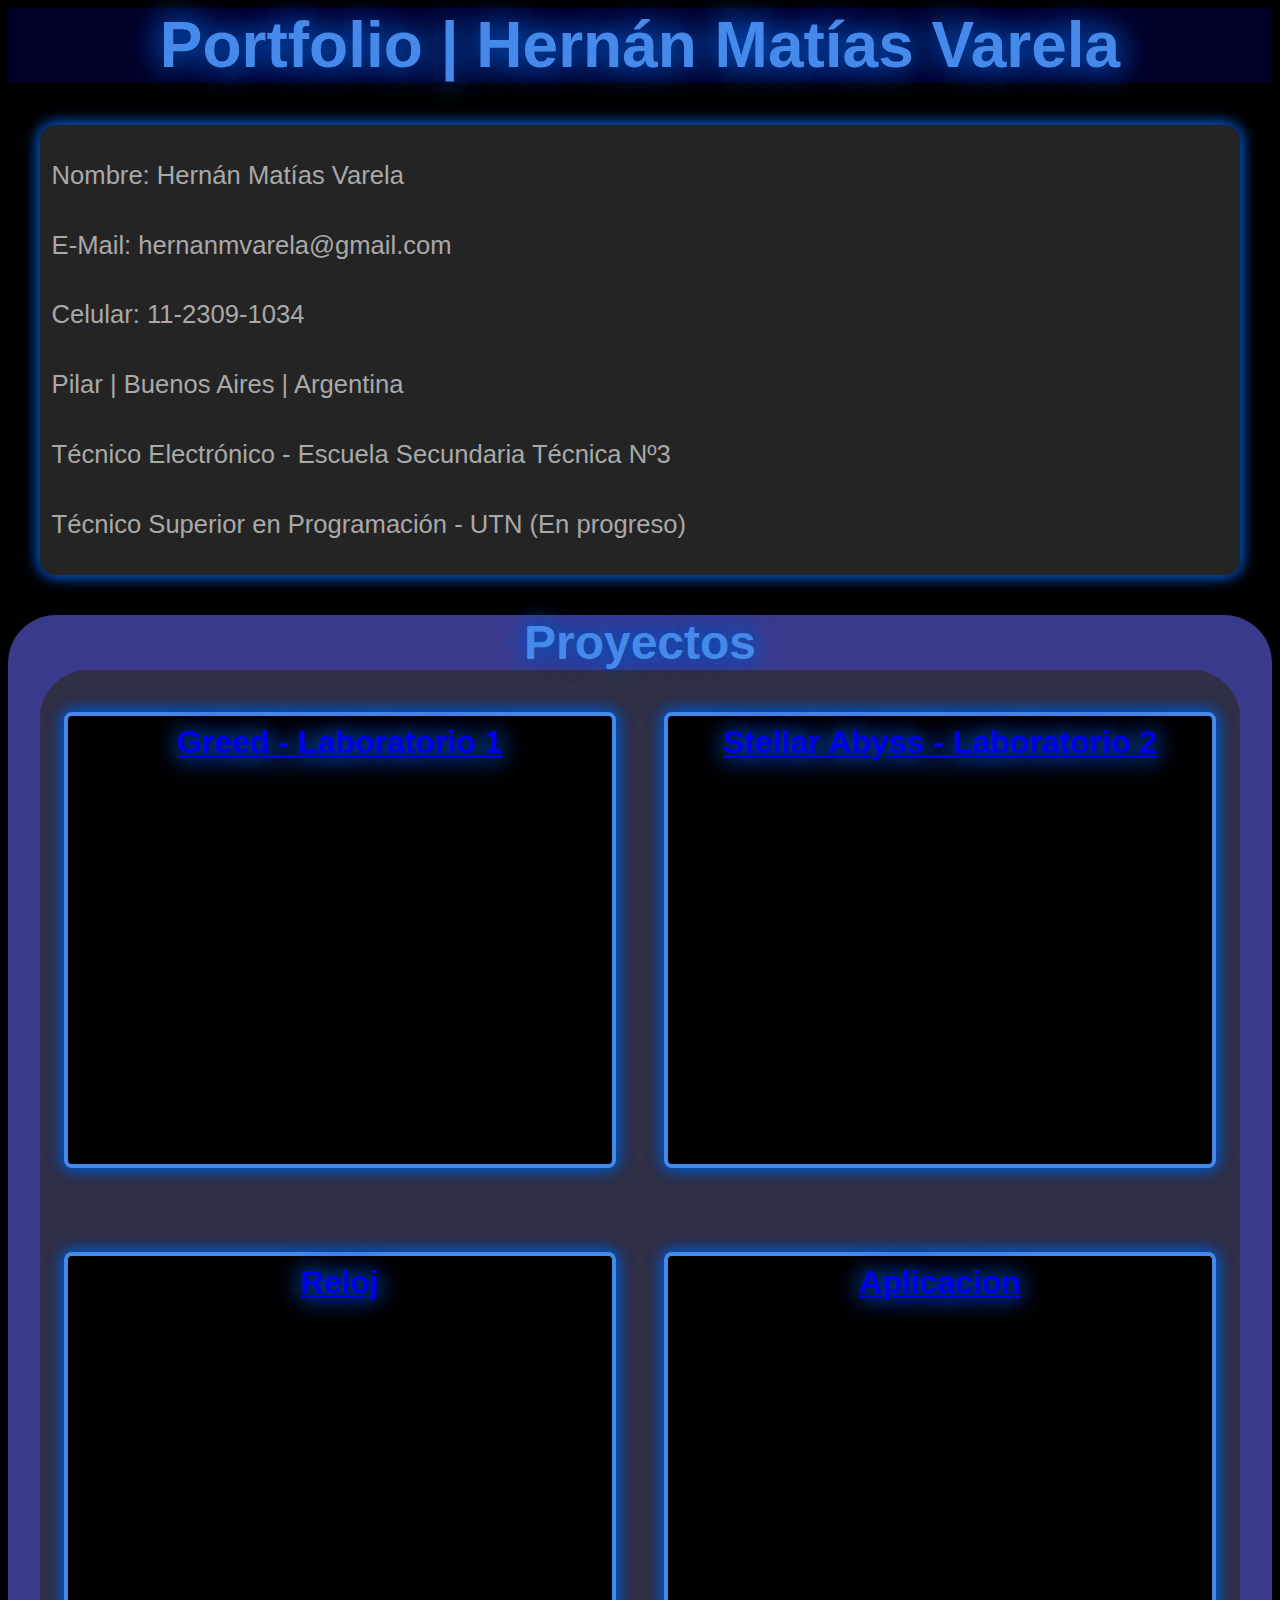
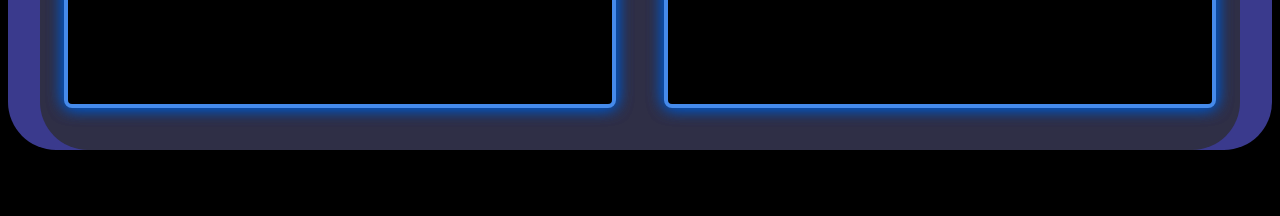
<file: index.html>
<html>
<head>

<title>Portfolio - Hernán Varela</title>
<link rel="stylesheet" href="Styles.css">

</head>

<body>
<h1>Portfolio | Hernán Matías Varela</h1>
<div class="container2">
    <p class="P1">Nombre: Hernán Matías Varela</p>
    <p class="P1">E-Mail: hernanmvarela@gmail.com</p>
    <p class="P1">Celular: 11-2309-1034</p>
    <p class="P1">Pilar | Buenos Aires | Argentina</p>
    <p class="P1">Técnico Electrónico - Escuela Secundaria Técnica Nº3</p>
    <p class="P1">Técnico Superior en Programación - UTN (En progreso)</p>
    
</div>

<h2 style="font-size: 3rem;">Proyectos
<div class="container1">
        <div id="C1" class="Card">
            <li style="list-style-type: none ;"><a href="gredd.html">
            Greed - Laboratorio 1
            </a></li>
        </div>
        <div id="C2" class="Card">
            <li style="list-style-type: none ;"><a href="stellar.html">
            Stellar Abyss - Laboratorio 2
            </a></li>
        </div>
        <div id="C3" class="Card">
            <li style="list-style-type: none ;"><a href="reloj.html">
            Reloj 
            </a></li>
        </div>
        <div id="C4" class="Card">
            <li style="list-style-type: none ;"><a href="Aplicacion.html">
            Aplicacion
            </a></li>
        </div>
</div>
</h3>

</body>
</html>
</file>
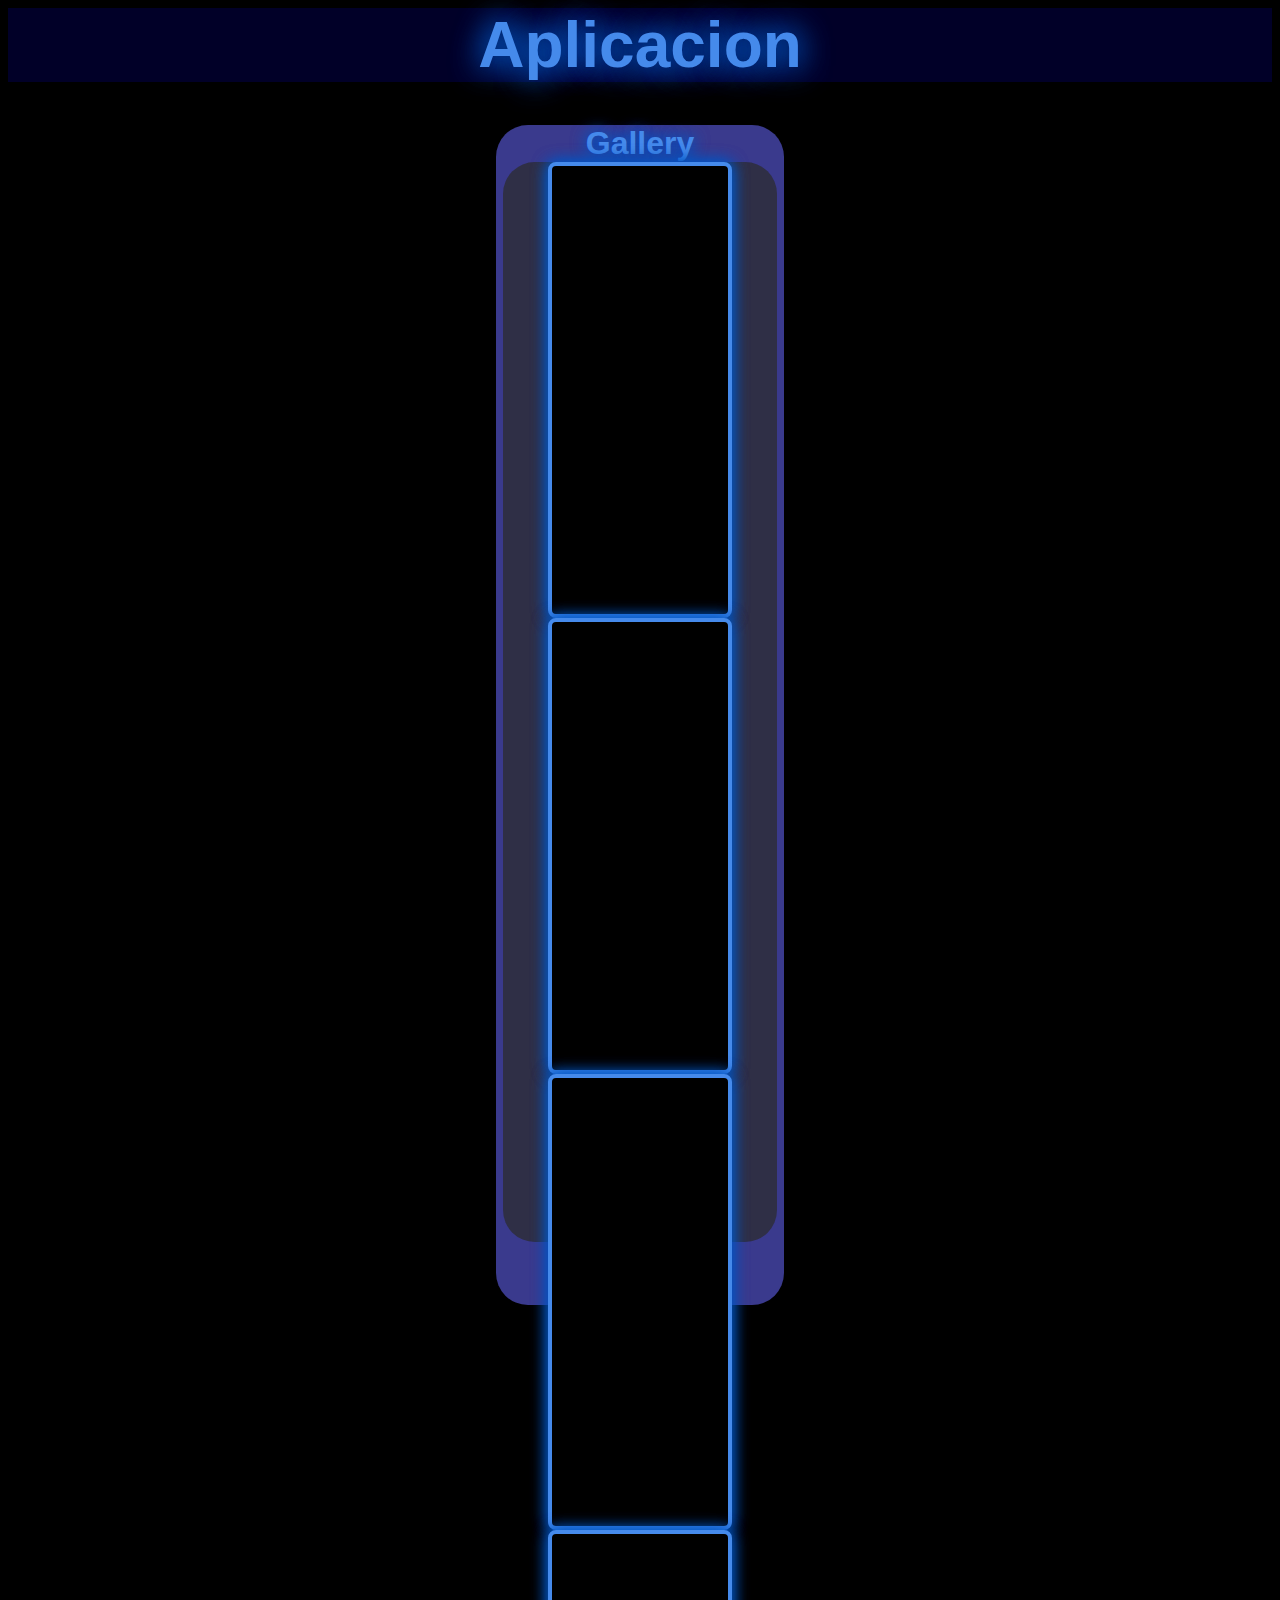
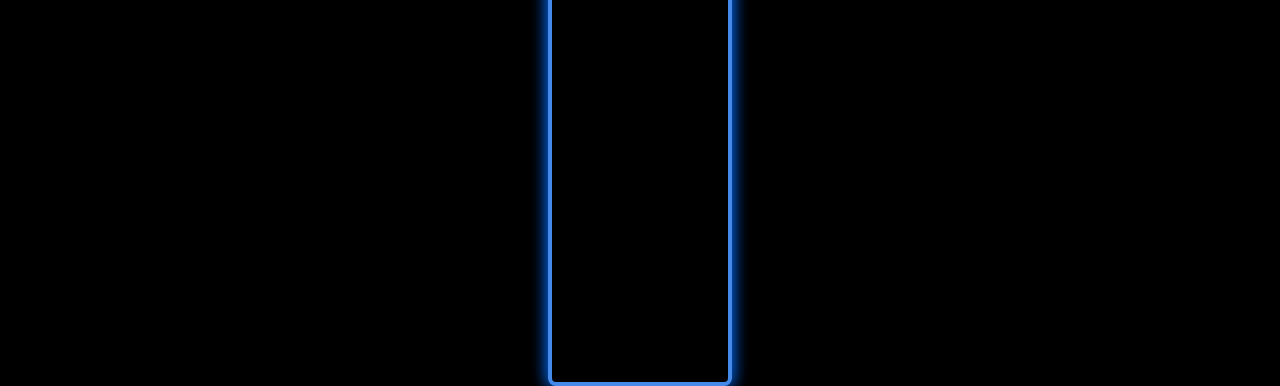
<file: Aplicacion.html>
<html>
<head>

<title>Aplicación</title>
<link rel="stylesheet" href="Styles.css">

</head>

<body>

    <div>
        <h1>Aplicacion</h1>
    </div>
<h2>Gallery

<div class="container1">
    <div id="A1" class="card2"></div>
    <div id="A2" class="card2"></div>
    <div id="A3" class="card2"></div>
    <div id="A4" class="card2"></div>
</div>
<li style="list-style-type: none ;"><a href="index.html"><h2>Return</h2></a></li>
</h2>

</body>
</html>
</file>
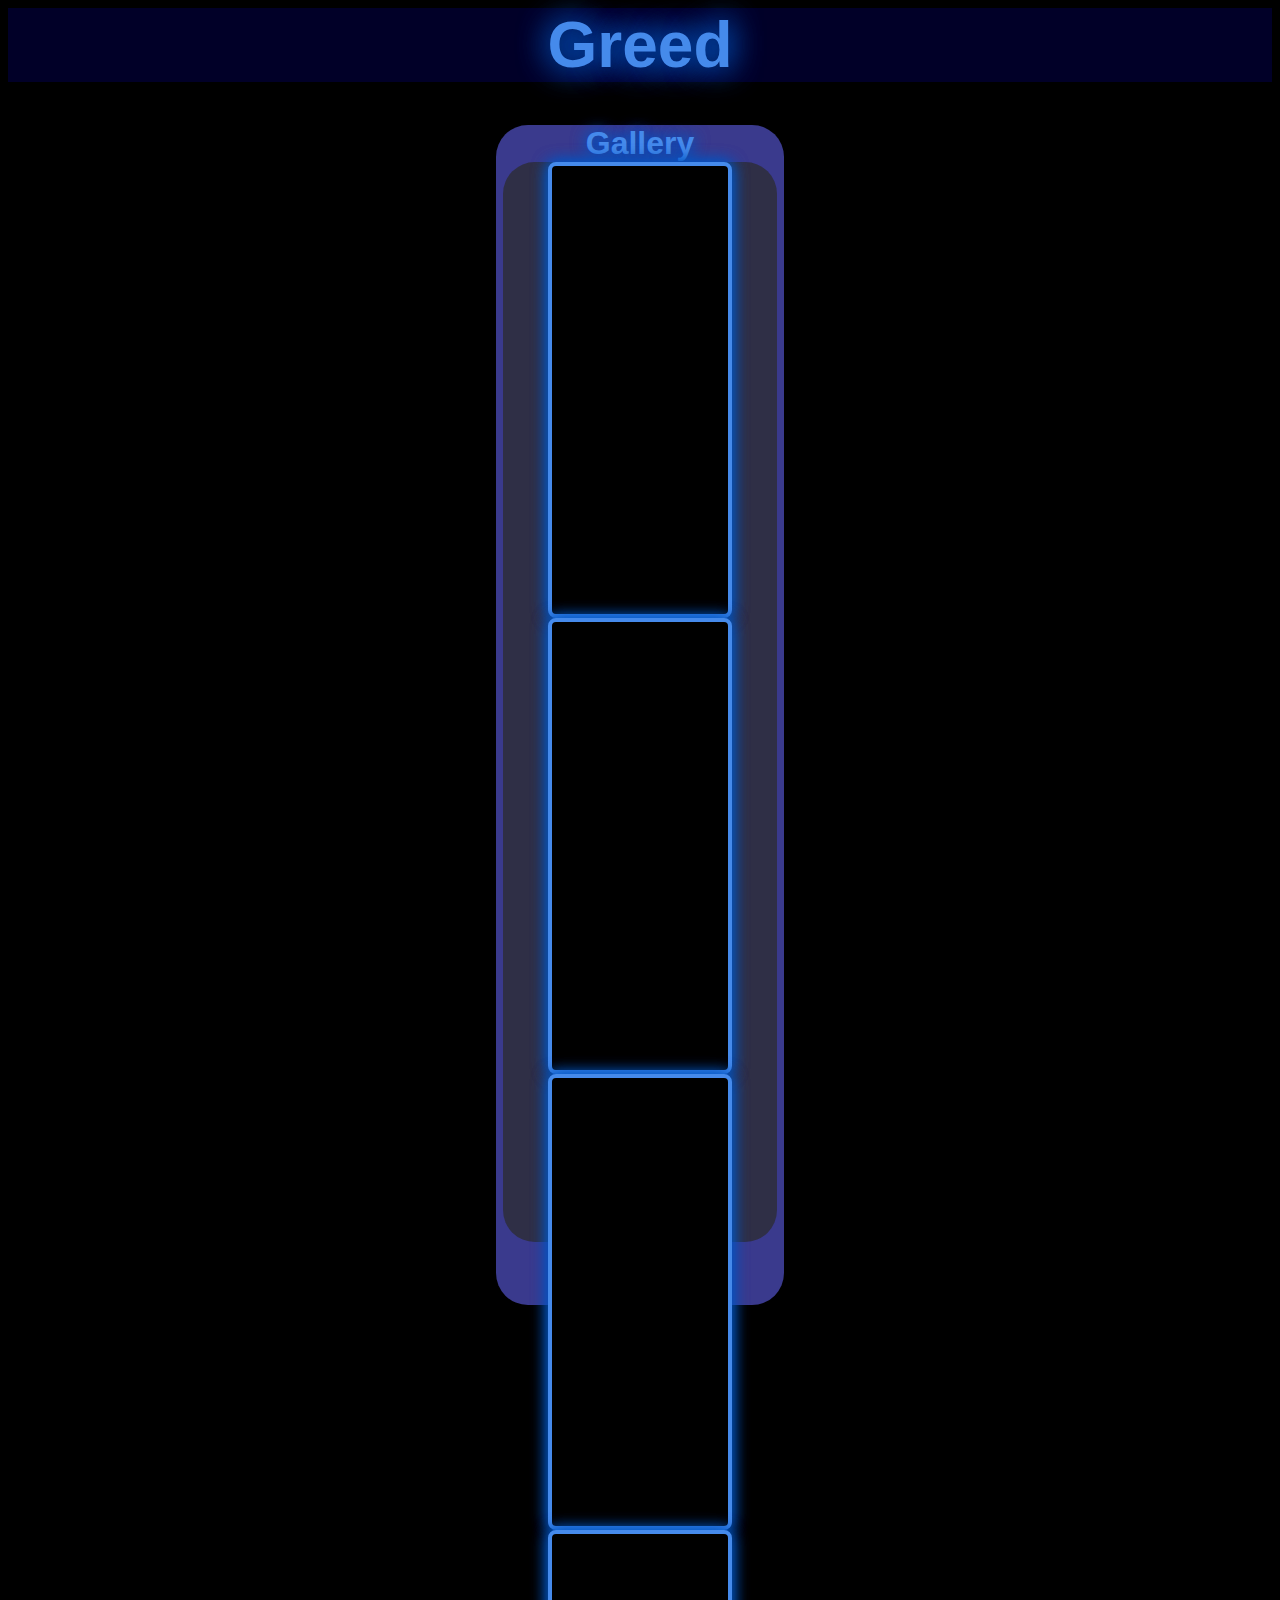
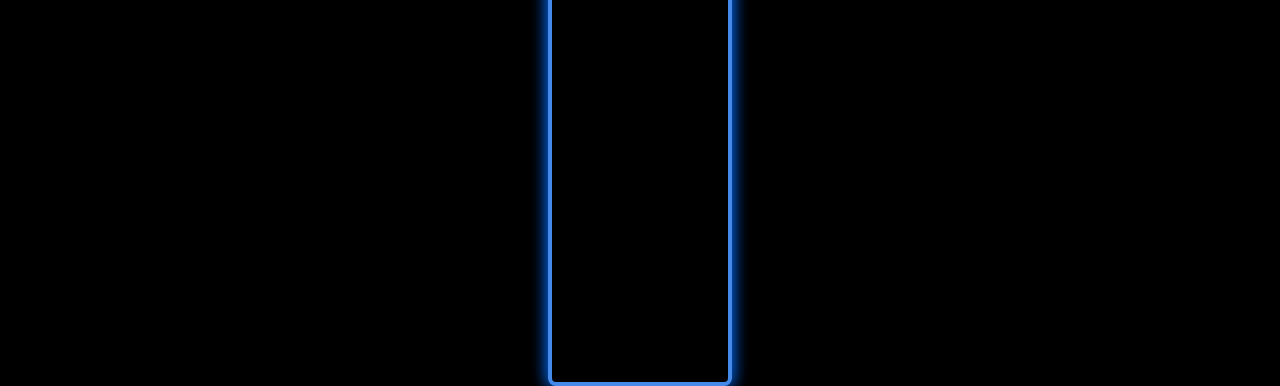
<file: gredd.html>
<html>
<head>

<title>Greed</title>
<link rel="stylesheet" href="Styles.css">

</head>

<body>

    <div>
        <h1>Greed</h1>
    </div>
<h2>Gallery

<div class="container1">
    <div id="G1" class="card2"></div>
    <div id="G2" class="card2"></div>
    <div id="G3" class="card2"></div>
    <div id="G4" class="card2"></div>
</div>
<li style="list-style-type: none ;"><a href="index.html"><h2>Return</h2></a></li>
</h2>

</body>
</html>
</file>
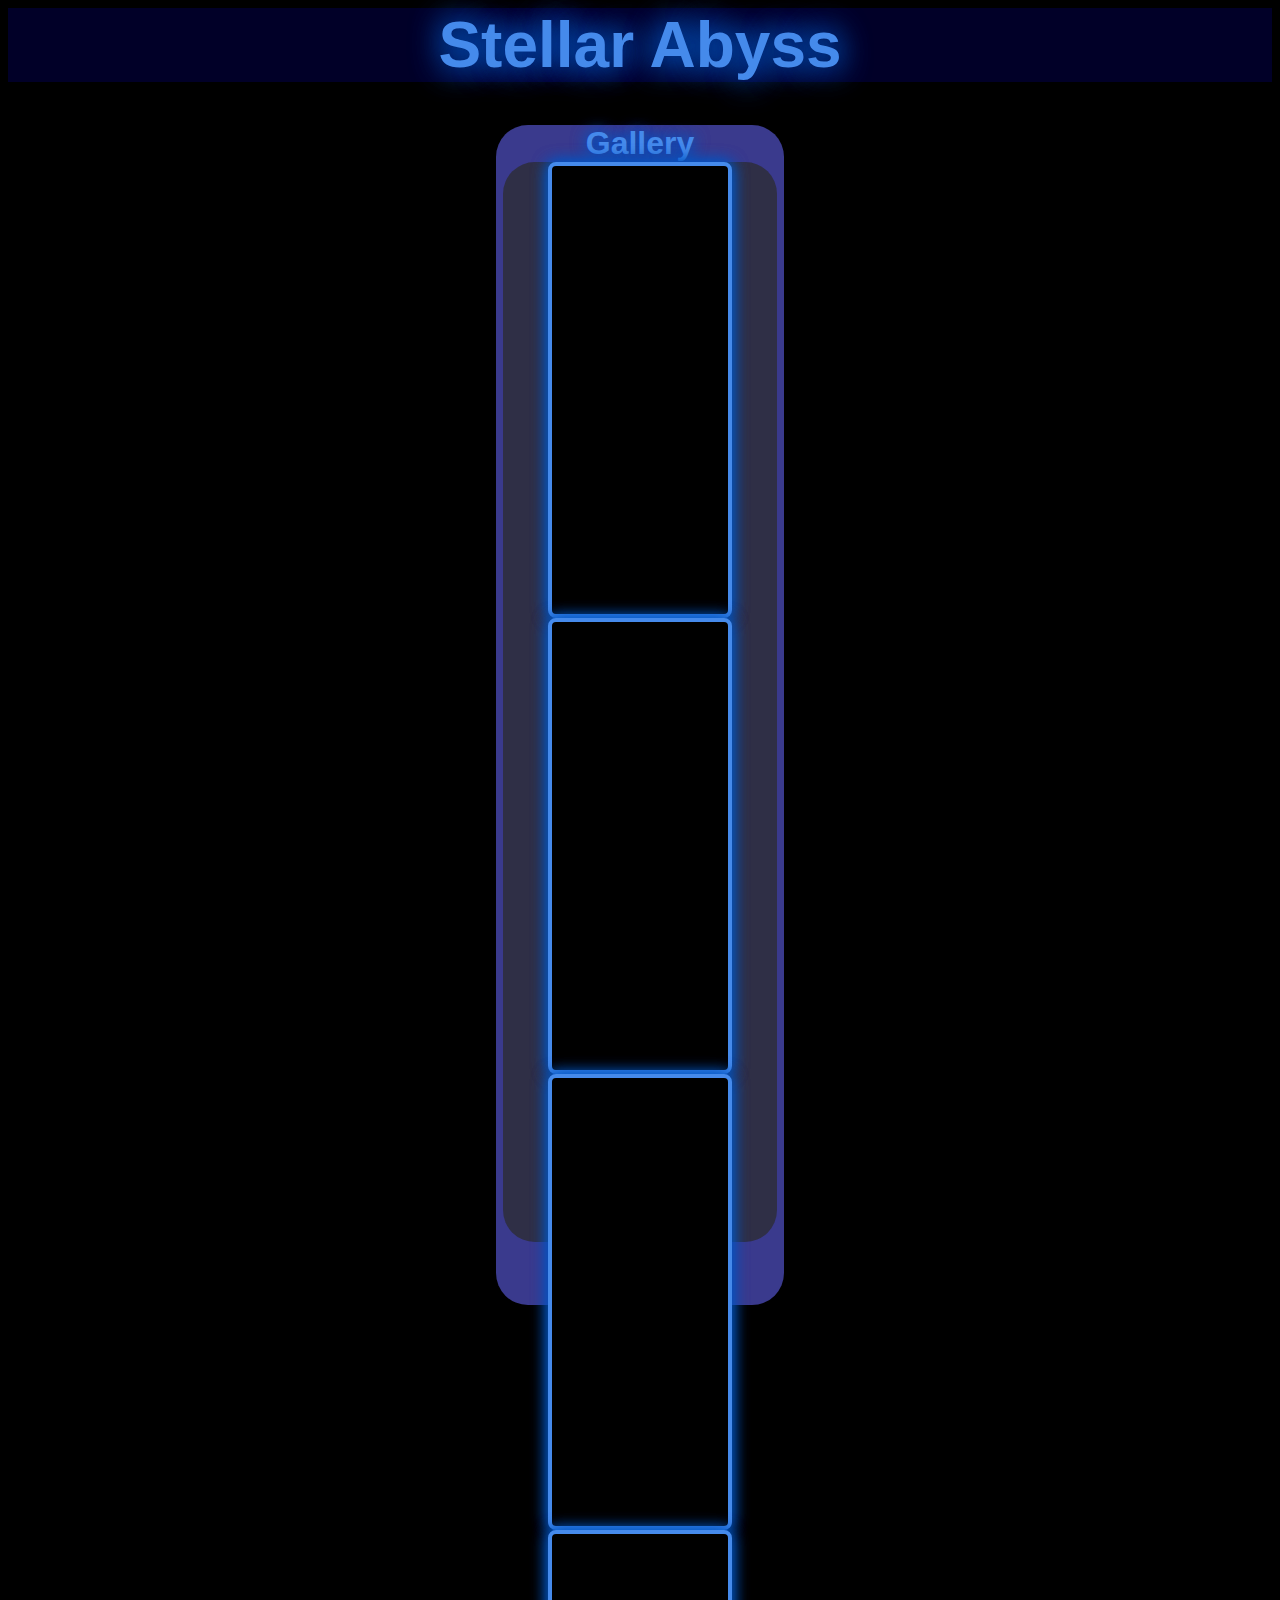
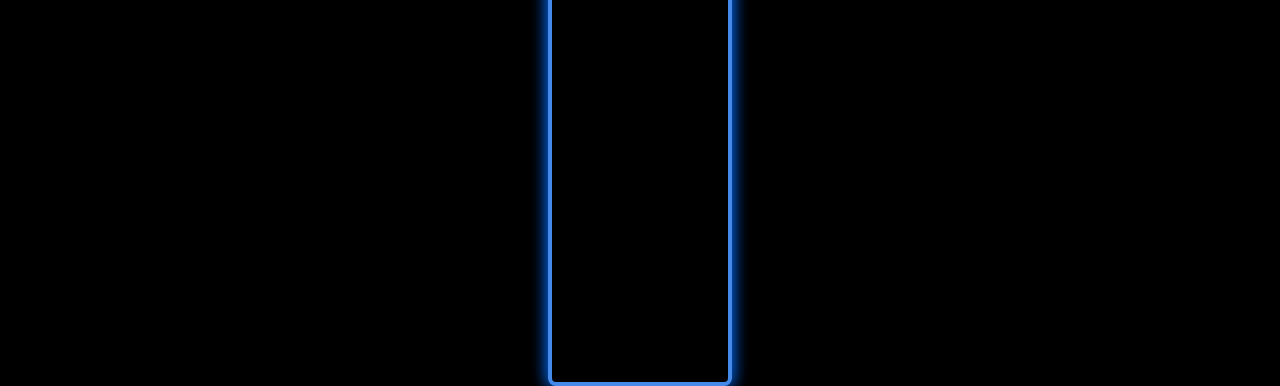
<file: reloj.html>
<html>
<head>

<title>Reloj</title>
<link rel="stylesheet" href="Styles.css">

</head>

<body>

    <div>
        <h1>Stellar Abyss</h1>
    </div>
<h2>Gallery

<div class="container1">
    <div id="R1" class="card2"></div>
    <div id="R2" class="card2"></div>
    <div id="R3" class="card2"></div>
    <div id="R4" class="card2"></div>
</div>
<li style="list-style-type: none ;"><a href="index.html"><h2>Return</h2></a></li>
</h2>

</body>

</html>
</file>
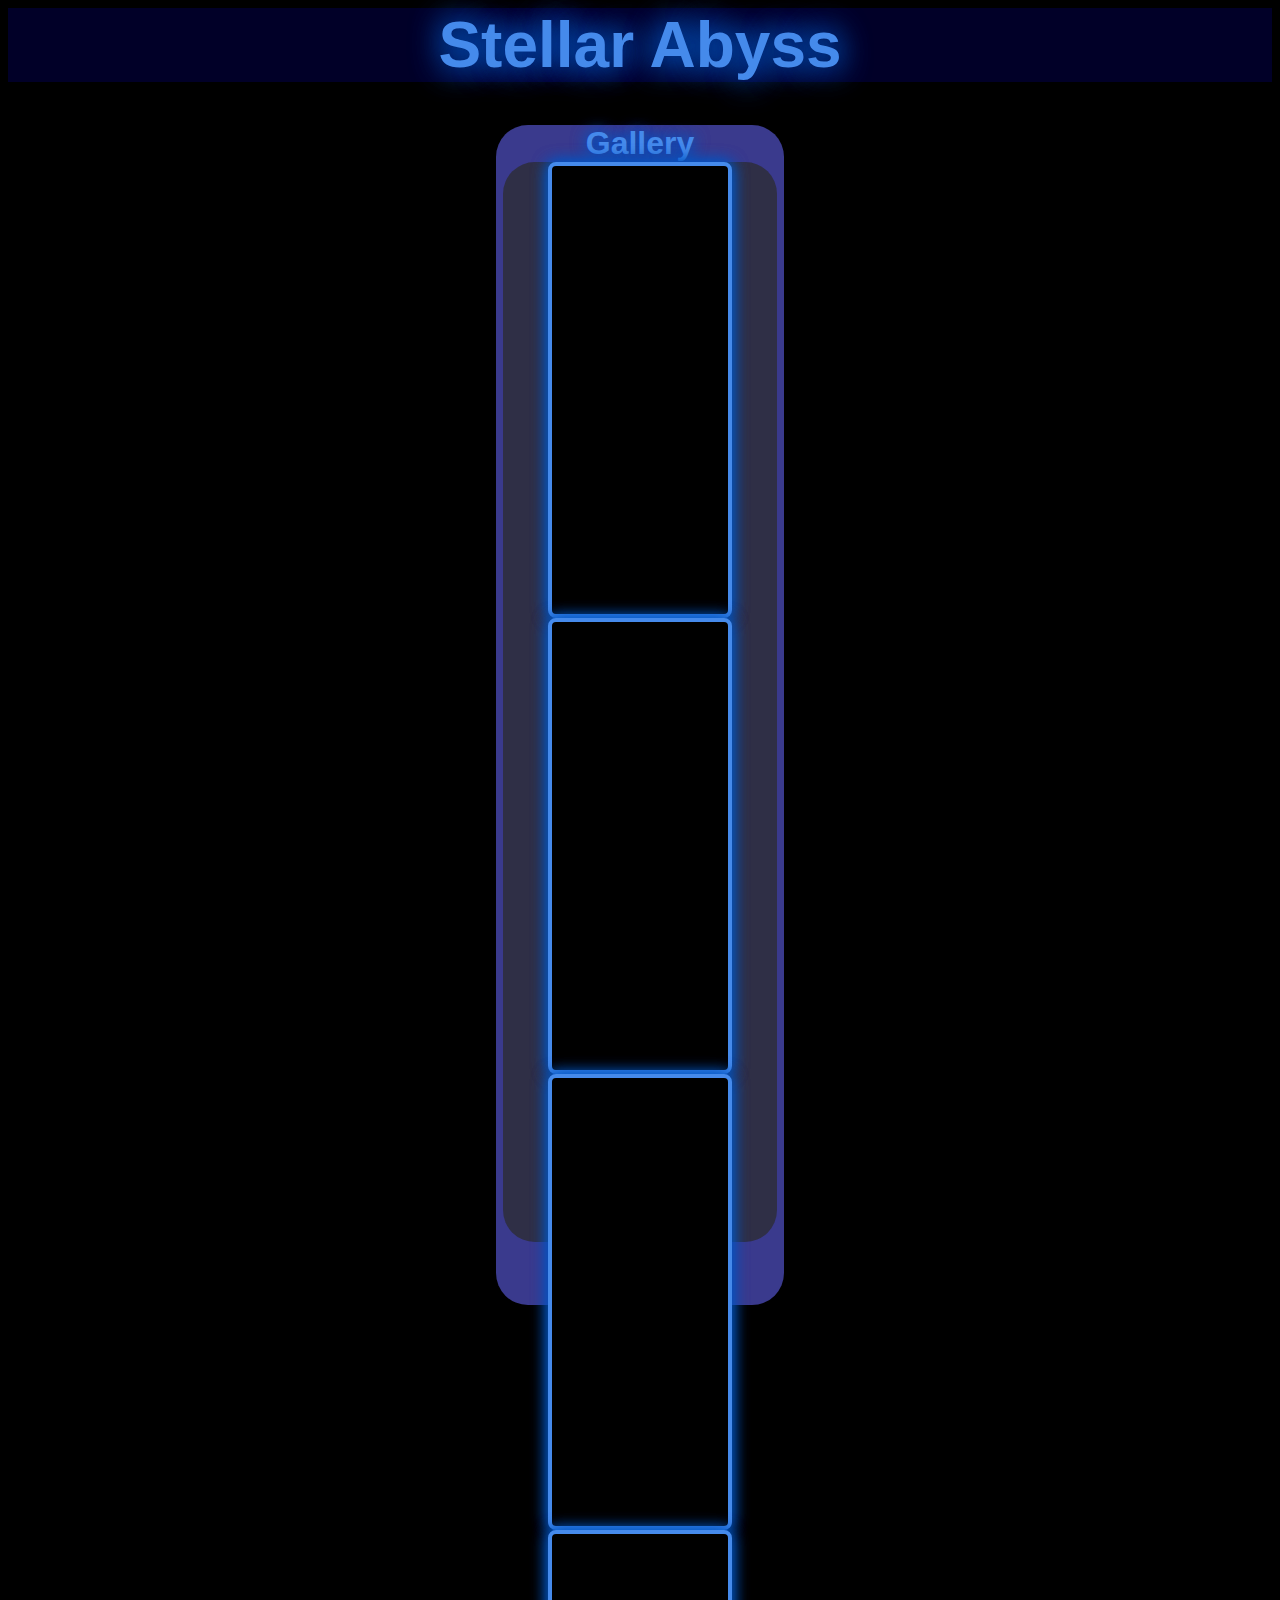
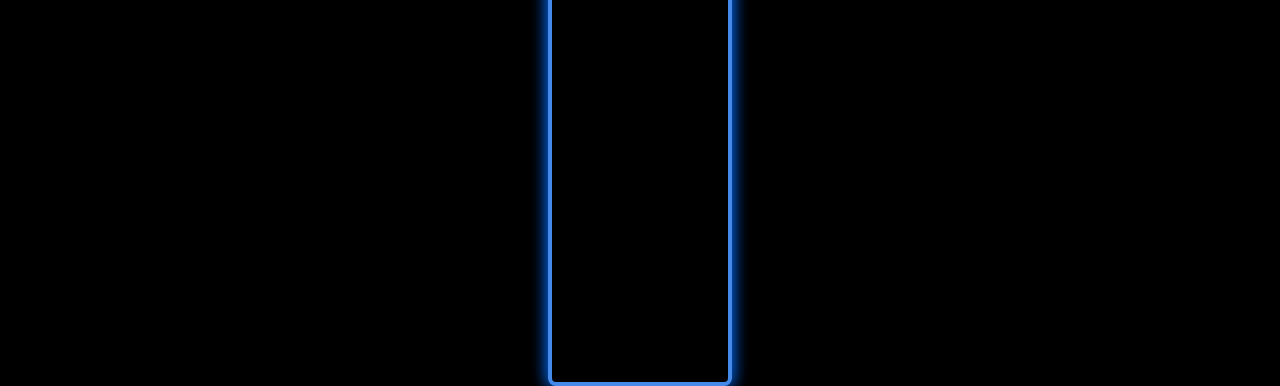
<file: stellar.html>
<html>
<head>

<title>Stellar Abyss</title>
<link rel="stylesheet" href="Styles.css">

</head>

<body>

    <div>
        <h1>Stellar Abyss</h1>
    </div>
<h2>Gallery

<div class="container1">
    <div id="S1" class="card2"></div>
    <div id="S2" class="card2"></div>
    <div id="S3" class="card2"></div>
    <div id="S4" class="card2"></div>
</div>
<li style="list-style-type: none ;"><a href="index.html"><h2>Return</h2></a></li>
</h2>

</body>

</html>
</file>
<file: Styles.css>
:root{
    --color-fondo: black;
    --color-caja: rgb(0, 85, 196);
    --color-fuente: rgb(69, 138, 235);
}
body{
    font-family: Arial, Helvetica, sans-serif;
    background-image: url("https://img.wallpapersafari.com/desktop/1920/1080/54/22/rLsYEI.jpg");
    background-attachment: fixed;
    height: 200%;
    background-repeat: no-repeat;
    background-size: cover;
    background-color: black;
}
h1{
    font-size: 4rem;
    background-color: rgba(1, 0, 61, 0.658);
    text-align: center;
    color: var(--color-fuente);
    text-shadow: 0 0 0.5em var(--color-caja), 0 0 0.5em var(--color-caja);;
}
h2{
    font-size: 2rem;
    text-align: center;
    background-color: rgba(78, 78, 190, 0.74);
    background-size:80%;
    color: var(--color-fuente);
    border-radius: 1em;
    justify-self: center;
    align-self: flex-start;
    text-shadow: 0 0 0.5em var(--color-caja), 0 0 0.5em var(--color-caja);;
}
.P1{
    color: darkgray;
    font-size: 1.6rem;
    justify-self: left;
    align-self: flex-start;
    margin-right: 1%;
    margin-left: 1%;
    text-align: justify;
    text-justify:inter-word;
    margin-top: 5px;
    margin-bottom: 5px;
}
.container1{
    background-color: rgba(43, 43, 43, 0.726);
    width: 95%;
    height: 60%;
    display: flex;
    flex-direction: row;
    margin-left: auto;
    margin-right: auto;
    position: relative;
    align-self: flex-start;
    flex-wrap: wrap;
    border-radius: 1em;
    justify-content:space-evenly;
    align-items: center;    
    z-index: 0;
}
.container2{
    background-color: rgba(46, 46, 46, 0.781);
    background-image: url("https://i.imgur.com/P4YmuVK.jpg");
    background-size: cover;
    background-repeat: no-repeat;
    width: 95%;
    height: 25%;
    display: flex;
    margin-left: auto;
    margin-right: auto;
    position: relative;
    flex-direction: column;
    align-self: flex-start;
    align-content: flex-start;
    justify-content: space-evenly;
    flex-wrap: wrap;
    border-radius: 1em;
    z-index: 0;
    box-shadow: 0 0 1em var(--color-caja), 0 0 1em var(--color-caja);
}
#C1{
    background: rgb(0, 0, 0);
    background-position-y: 50px;
    background-position-x: center;
    background-image: url("https://imgur.com/GVtqOjZ.gif");
    background-size: cover;
    background-repeat: no-repeat;
}
#C2{
    background: rgb(0, 0, 0);
    background-position-y: 50px;
    background-position-x: center;
    background-image: url("https://imgur.com/Y3PV9uK.gif");
    background-size: cover;
    background-repeat: no-repeat;
}
#C3{
    background: rgb(0, 0, 0);
    background-position-y: 50px;
    background-position-x: center;
    background-image: url("https://imgur.com/ffbA4qP.gif");
    background-size: cover;
    background-repeat: no-repeat;
}
#C4{
    background: rgb(0, 0, 0);
    background-position-y: 50px;
    background-position-x: center;
    background-image: url("https://imgur.com/1Ra4J0x.gif");
    background-size:cover;
    background-repeat: no-repeat;
}
#G1{
    background: rgb(0, 0, 0);
    background-position-y: center;
    background-position-x: center;
    background-image: url("https://imgur.com/2c1nWH7.jpg");
    background-size:cover;
    background-repeat: no-repeat;
}
#G2{
    background: rgb(0, 0, 0);
    background-position-y: center;
    background-position-x: center;
    background-image: url("https://imgur.com/fgKT4zw.jpg");
    background-size:cover;
    background-repeat: no-repeat;
}
#G3{
    background: rgb(0, 0, 0);
    background-position-y: center;
    background-position-x: center;
    background-image: url("https://imgur.com/xgE6JLY.jpg");
    background-size:cover;
    background-repeat: no-repeat;
}
#G4{
    background: rgb(0, 0, 0);
    background-position-y: center;
    background-position-x: center;
    background-image: url("https://imgur.com/ClHSP9r.jpg");
    background-size:cover;
    background-repeat: no-repeat;
}
#R1{
    background: rgb(0, 0, 0);
    background-position-y: center;
    background-position-x: center;
    background-image: url("https://imgur.com/VwV0WQQ.jpg");
    background-size:cover;
    background-repeat: no-repeat;
}
#R2{
    background: rgb(0, 0, 0);
    background-position-y: center;
    background-position-x: center;
    background-image: url("https://imgur.com/6DwDwDs.jpg");
    background-size:cover;
    background-repeat: no-repeat;
}
#R3{
    background: rgb(0, 0, 0);
    background-position-y: center;
    background-position-x: center;
    background-image: url("https://imgur.com/i0joj7R.jpg");
    background-size:cover;
    background-repeat: no-repeat;
}
#R4{
    background: rgb(0, 0, 0);
    background-position-y: center;
    background-position-x: center;
    background-image: url("https://imgur.com/T5HFUyW.jpg");
    background-size:cover;
    background-repeat: no-repeat;
}
#A1{
    background: rgb(0, 0, 0);
    background-position-y: center;
    background-position-x: center;
    background-image: url("https://imgur.com/GEWkLKK.jpg");
    background-size:cover;
    background-repeat: no-repeat;
}
#A2{
    background: rgb(0, 0, 0);
    background-position-y: center;
    background-position-x: center;
    background-image: url("https://imgur.com/wL19wuW.jpg");
    background-size:cover;
    background-repeat: no-repeat;
}
#A3{
    background: rgb(0, 0, 0);
    background-position-y: center;
    background-position-x: center;
    background-image: url("https://imgur.com/bTeA3L8.jpg");
    background-size:cover;
    background-repeat: no-repeat;
}
#A4{
    background: rgb(0, 0, 0);
    background-position-y: center;
    background-position-x: center;
    background-image: url("https://imgur.com/nuJ0L8P.jpg");
    background-size:cover;
    background-repeat: no-repeat;
}
#S1{
    background: rgb(0, 0, 0);
    background-position-y: center;
    background-position-x: center;
    background-image: url("https://imgur.com/k611dTL.jpg");
    background-size:cover;
    background-repeat: no-repeat;
}
#S2{
    background: rgb(0, 0, 0);
    background-position-y: center;
    background-position-x: center;
    background-image: url("https://imgur.com/mbpduu4.jpg");
    background-size:cover;
    background-repeat: no-repeat;
}
#S3{
    background: rgb(0, 0, 0);
    background-position-y: center;
    background-position-x: center;
    background-image: url("https://imgur.com/A7PX7dW.jpg");
    background-size:cover;
    background-repeat: no-repeat;
}
#S4{
    background: rgb(0, 0, 0);
    background-position-y: center;
    background-position-x: center;
    background-image: url("https://imgur.com/6vTVYWy.jpg");
    background-size:cover;
    background-repeat: no-repeat;
}
.card{
    font-size: 2rem;
    color: var(--color-fuente);
    display: inline-block;
    cursor: pointer;
    position: relative;
    margin-top: 2%;
    margin-right: 2%;
    margin-left: 2%;
    margin-bottom: 2%;
    text-align: center;    
    text-decoration: none;
    width: 40%;
    height: 40%;
    border: currentColor 0.125em solid;
    padding: 0.25em 1em;
    border-radius: 0.25em;
    z-index: 1;
    box-shadow: 0 0 0.5em var(--color-caja), 0 0 0.5em var(--color-caja);
    transition: transform 500ms;
}
.card::after{
    content: '';
    position: absolute;
    top: 0;
    bottom: 0;
    left: 0;
    right: 0;
    box-shadow: 0 0 3em 0.5em var(--color-caja);
    opacity: 0;
    z-index: -1;
    transition: opacity 200ms linear;
}
.card:hover,.card:focus{
    text-shadow: none;
    transform: scale(1.05);
}
.card:hover::after{
    opacity: 1;
}
.card2{
    font-size: 2rem;
    color: var(--color-fuente);
    display: inline-block;
    cursor: pointer;
    position: relative;
    text-align: center;  
    text-decoration: none;
    width: 41%;
    height: 40%;
    border: currentColor 0.125em solid;
    padding: 0.25em 1em;
    border-radius: 0.25em;
    z-index: 1;
    box-shadow: 0 0 0.5em var(--color-caja), 0 0 0.5em var(--color-caja);
    transition: transform 500ms;
    
}
.card2::after{
    content: '';
    position: absolute;
    top: 0;
    bottom: 0;
    left: 0;
    right: 0;
    box-shadow: 0 0 3em 0.5em var(--color-caja);
    opacity: 0;
    z-index: -1;
    transition: opacity 200ms linear;
}
.card2:hover,.card2:focus{
    text-shadow: none;
    transform: scale(1.2);
    z-index: 10;
}
.card2:hover::after{
    opacity: 1;
    z-index: -1;
}
</file>
